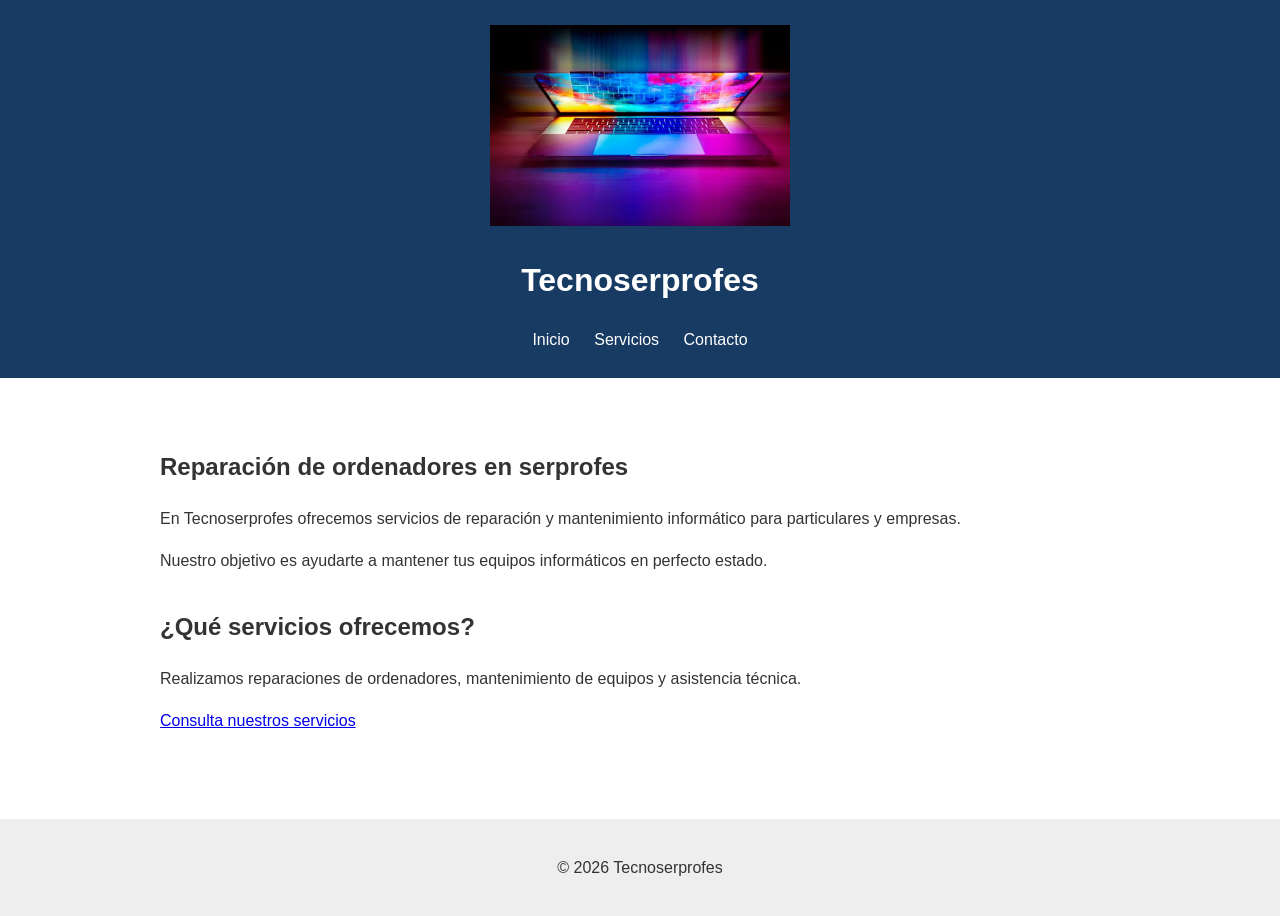
<file: index.html>
<!DOCTYPE html>
<html lang="es">

<head>
    <meta charset="UTF-8">
    <meta name="viewport"
          content="width=device-width, initial-scale=1.0">

    <title>Reparación de ordenadores en serprofes | Tecnoserprofes</title>

    <meta name="description"
          content="Servicio técnico y reparación de ordenadores en serprofes. Mantenimiento informático y asistencia para particulares y empresas.">

    <link rel="stylesheet" href="css/estilos.css">
    <link rel="canonical" href="https://danielcoboreinoso.github.io/tecnoserprofes">
    <!-- Etiquetas Open Graph (meta property) para redes sociales -->
    <meta property="og:type" content="website">
    <meta property="og:site_name" content="Tecno-Serprofes">
    <meta property="og:locale" content="es_ES">
    <meta property="og:title" content="Tecno-Serprofes | Inicio">
    <meta property="og:description" content="Descubre nuestros servicios profesionales y ponte en contacto con nosotros.">
    <meta property="og:url" content="https://danielcoboreinoso.github.io/tecnoserprofes/">
    <meta property="og:image" content="https://danielcoboreinoso.github.io/tecnoserprofes/img/reparacion-ordenador.webp">
</head>

<body>

    <header>
         <img
             src="img/reparacion-ordenador.webp"
              alt="Técnico reparando un ordenador"
              width="300">

        <h1>Tecnoserprofes</h1>

        <nav>
            <a href="index.html">Inicio</a>
            <a href="servicios.html">Servicios</a>
            <a href="contacto.html">Contacto</a>
        </nav>
    </header>

    <main>

        <section>
            <h2>Reparación de ordenadores en serprofes</h2>

            <p>
                En Tecnoserprofes ofrecemos servicios de
                reparación y mantenimiento informático
                para particulares y empresas.
            </p>

            <p>
                Nuestro objetivo es ayudarte a mantener
                tus equipos informáticos en perfecto estado.
            </p>
        </section>

        <section>
            <h2>¿Qué servicios ofrecemos?</h2>

            <p>
                Realizamos reparaciones de ordenadores,
                mantenimiento de equipos y asistencia técnica.
            </p>

            <a href="servicios.html">
                Consulta nuestros servicios
            </a>
        </section>

    </main>

    <footer>
        <p>© 2026 Tecnoserprofes</p>
    </footer>

</body>
</file>
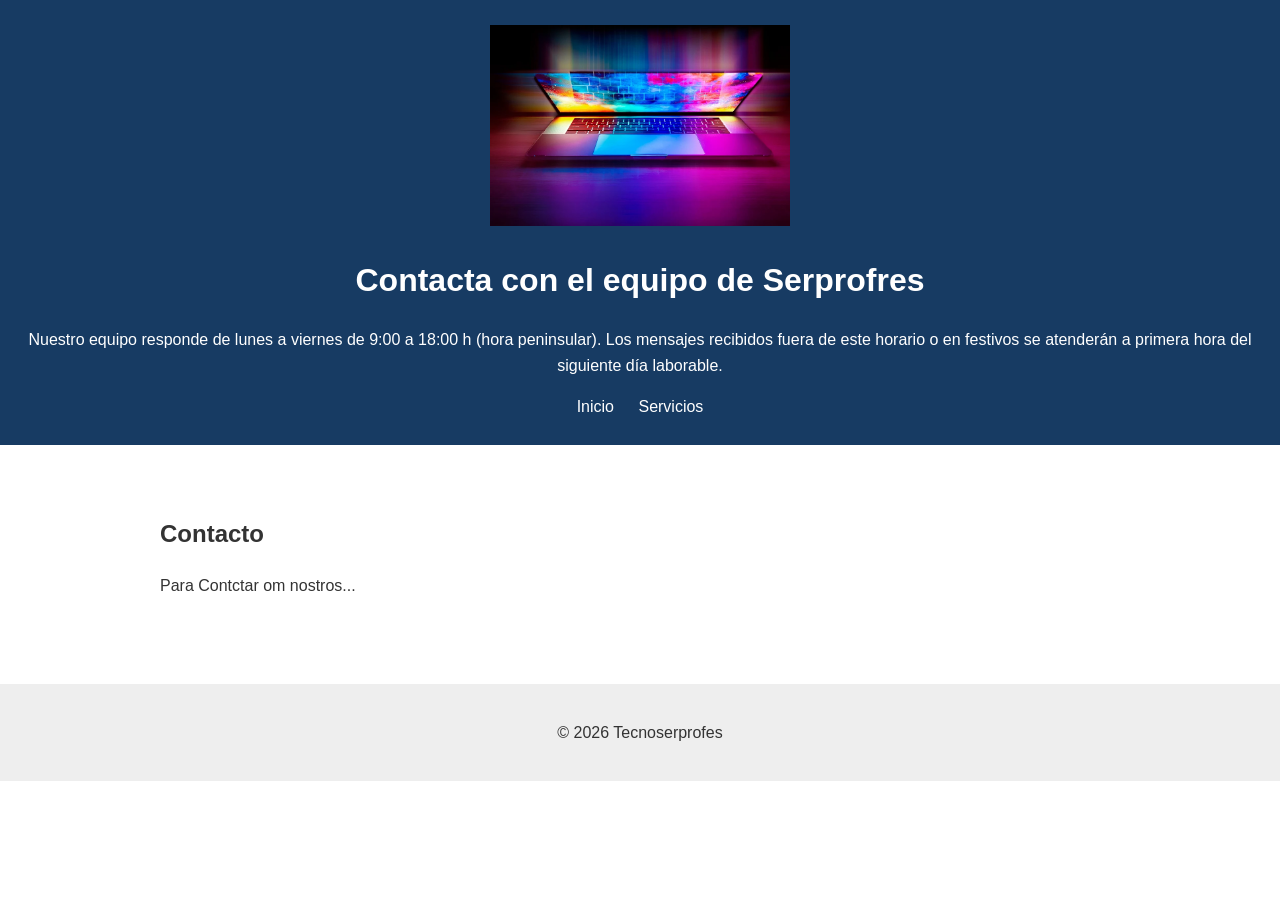
<file: contacto.html>
<!DOCTYPE html>
<html lang="es">

<head>
    <meta charset="UTF-8">
    <meta name="viewport"
          content="width=device-width, initial-scale=1.0">

    <title>Contacto : 644388291 | Tecnoserprofes</title>

    <meta name="description"
          content="Contacto Tienda Nueva De Repracion">

    <link rel="stylesheet" href="css/estilos.css">
    <link rel="canonical" href="https://danielcoboreinoso.github.io/tecnoserprofes/contacto.html">
      <!-- Etiquetas Open Graph (meta property) para redes sociales -->
    <meta property="og:type" content="website">
    <meta property="og:site_name" content="Tecno-Serprofes">
    <meta property="og:locale" content="es_ES">
    <meta property="og:title" content="Contacto | Tecno-Serprofes">
    <meta property="og:description" content="Descubre nuestros servicios profesionales y ponte en contacto con nosotros.">
    <meta property="og:url" content="https://danielcoboreinoso.github.io/tecnoserprofes/">
    <meta property="og:image" content="https://danielcoboreinoso.github.io/tecnoserprofes/img/reparacion-ordenador.webp">
</head>
</head>

<body>

    <header>
        <img
             src="img/reparacion-ordenador.webp"
              alt="Técnico reparando un ordenador"
              width="300">
        <h1>Contacta con el equipo de Serprofres </h1>
        <p>
            Nuestro equipo responde de lunes a viernes de 9:00 a 18:00 h (hora peninsular). 
            Los mensajes recibidos fuera de este horario o en festivos se atenderán a primera 
            hora del siguiente día laborable.
        </p>

        

        <nav>
            <a href="index.html">Inicio</a>
            <a href="servicios.html">Servicios</a>
          
        </nav>
    </header>

    <main>

        <section>
            <h2>Contacto</h2>

            <p>
                Para Contctar om nostros...
            </p>

             
           

           
        </section>

        

    </main>

    <footer>
        <p>© 2026 Tecnoserprofes</p>
    </footer>

</body>
</html>
</file>
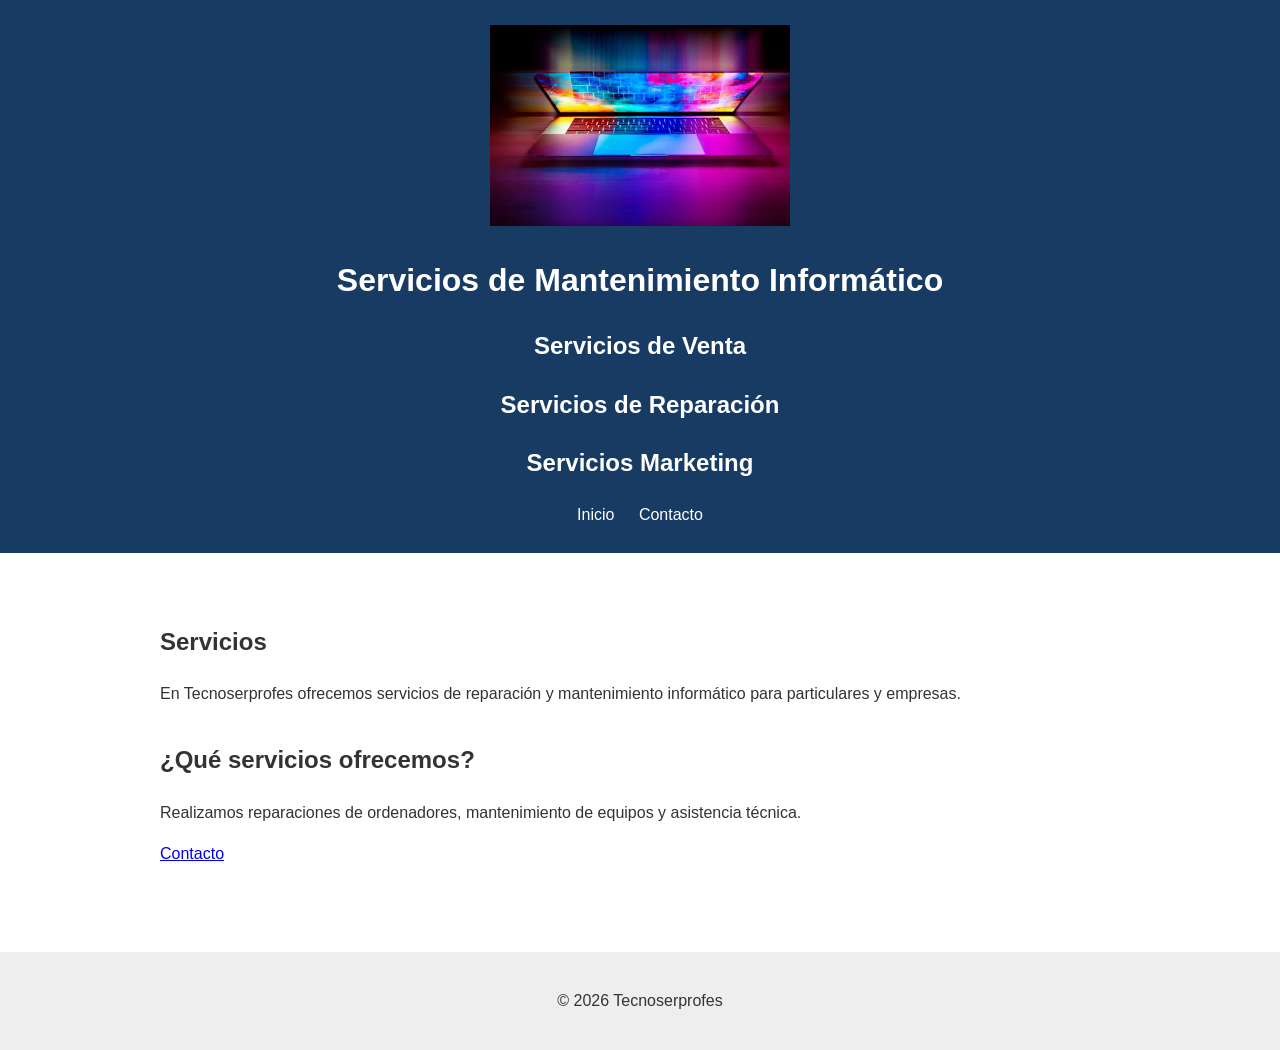
<file: servicios.html>
<!DOCTYPE html>
<html lang="es">

<head>
    <meta charset="UTF-8">
    <meta name="viewport"
          content="width=device-width, initial-scale=1.0">

    <title>Reparación y mantenimiento informático y Venta de Consumibles | Tecnoserprofes</title>

    <meta name="description"
          content="Reparación de  Ordenadores en Toledo. Principales Marcas">

    <link rel="stylesheet" href="css/estilos.css">
    <link rel="canonical" href="https://danielcoboreinoso.github.io/tecnoserprofes/servicios.html">
      <!-- Etiquetas Open Graph (meta property) para redes sociales -->
    <meta property="og:type" content="website">
    <meta property="og:site_name" content="Tecno-Serprofes">
    <meta property="og:locale" content="es_ES">
    <meta property="og:title" content="Tecno-Serprofes | Servicios Tecnicos">
    <meta property="og:description" content="Descubre nuestros servicios profesionales y ponte en contacto con nosotros.">
    <meta property="og:url" content="https://danielcoboreinoso.github.io/tecnoserprofes/">
    <meta property="og:image" content="https://danielcoboreinoso.github.io/tecnoserprofes/img/reparacion-ordenador.webp">
</head>
</head>

<body>
 <header>
    <img
             src="img/reparacion-ordenador.webp"
              alt="Técnico reparando un ordenador"
              width="300">

        <h1>Servicios de Mantenimiento Informático</h1>
         <h2>Servicios de Venta</h2>
        <h2>Servicios de Reparación</h2>
        <h2>Servicios Marketing</h2>

        <nav>
            <a href="index.html">Inicio</a>
            <a href="contacto.html">Contacto</a>
        </nav>
    </header>

    <main>

        <section>
            <h2>Servicios</h2>

            <p>
                En Tecnoserprofes ofrecemos servicios de
                reparación y mantenimiento informático
                para particulares y empresas.
            </p>

          
        </section>

        <section>
            <h2>¿Qué servicios ofrecemos?</h2>

            <p>
                Realizamos reparaciones de ordenadores,
                mantenimiento de equipos y asistencia técnica.
            </p>

           
            <a href="contacto.html">
                Contacto
            </a>
        </section>

    </main>

    <footer>
        <p>© 2026 Tecnoserprofes</p>
    </footer>

</body>
</html>
</file>
<file: css/estilos.css>
* {
    box-sizing: border-box;
}

body {
    font-family: Arial, sans-serif;
    margin: 0;
    line-height: 1.6;
    color: #333;
}

header {
    background: #173b63;
    color: white;
    padding: 25px;
    text-align: center;
}

nav a {
    color: white;
    margin: 10px;
    text-decoration: none;
}

main {
    max-width: 1000px;
    margin: 30px auto;
    padding: 20px;
}

section {
    margin-bottom: 35px;
}

img {
    max-width: 100%;
    height: auto;
}

footer {
    background: #eee;
    padding: 20px;
    text-align: center;
    }
</file>
